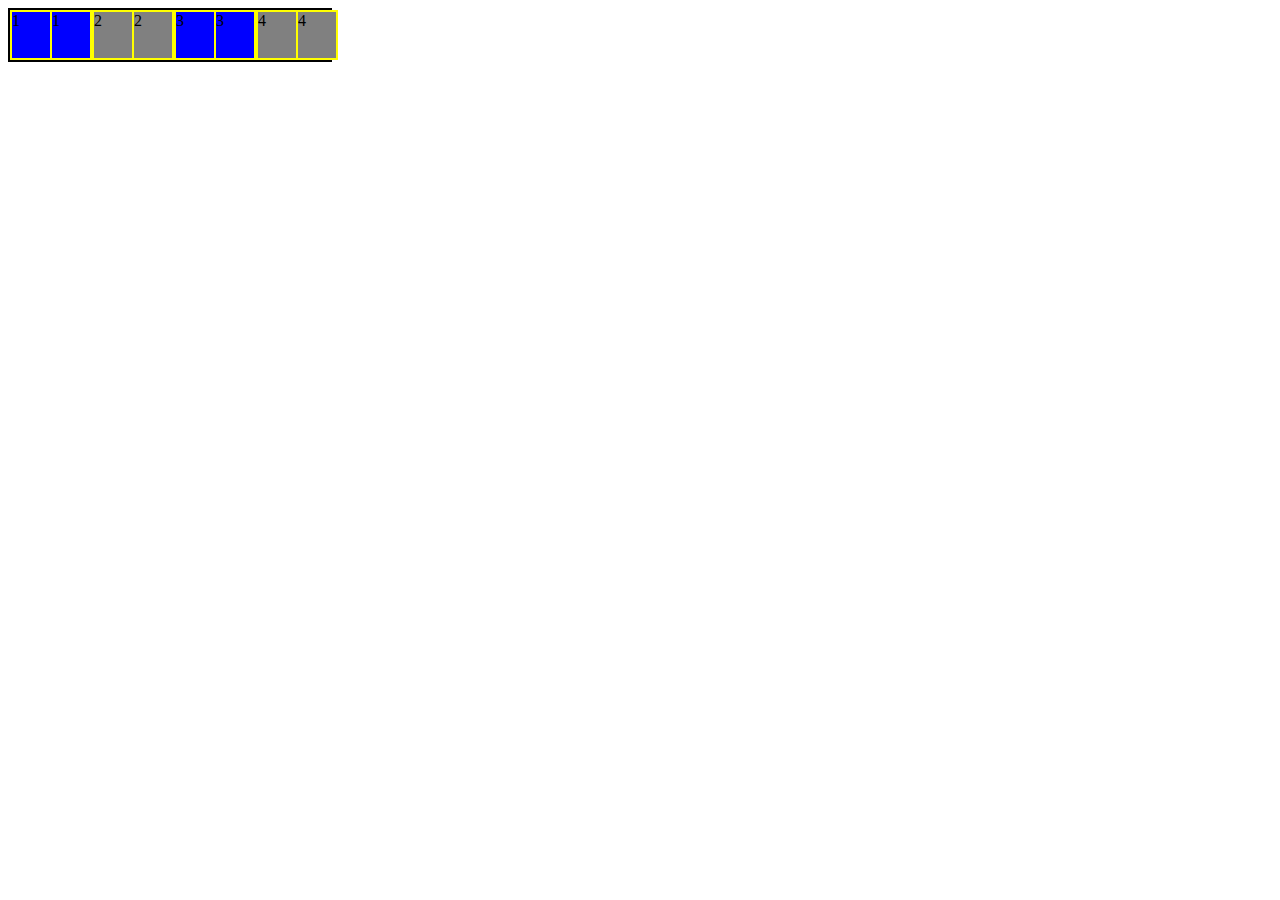
<file: day_2/css/work/index.html>
<!DOCTYPE html>
<html lang="en">
<head>
    <meta charset="UTF-8">
    <meta name="viewport" content="width=device-width, initial-scale=1.0">
    <title>Document</title>
    <link rel="stylesheet" href="style.css">
</head>
<body>
    <div id="container-box">
        <div class="box">
            <div class="class">1</div>
            <div class="class">1</div>
        </div>
        <div class="box">
            <div class="class">2</div>
            <div class="class">2</div>
        </div>
        <div class="box">
            <div class="class">3</div>
            <div class="class">3</div>            
        </div>
        <div class="box">
            <div class="class">4</div>
            <div class="class">4</div>            
        </div>
    </div>
</body>
</html>
</file>
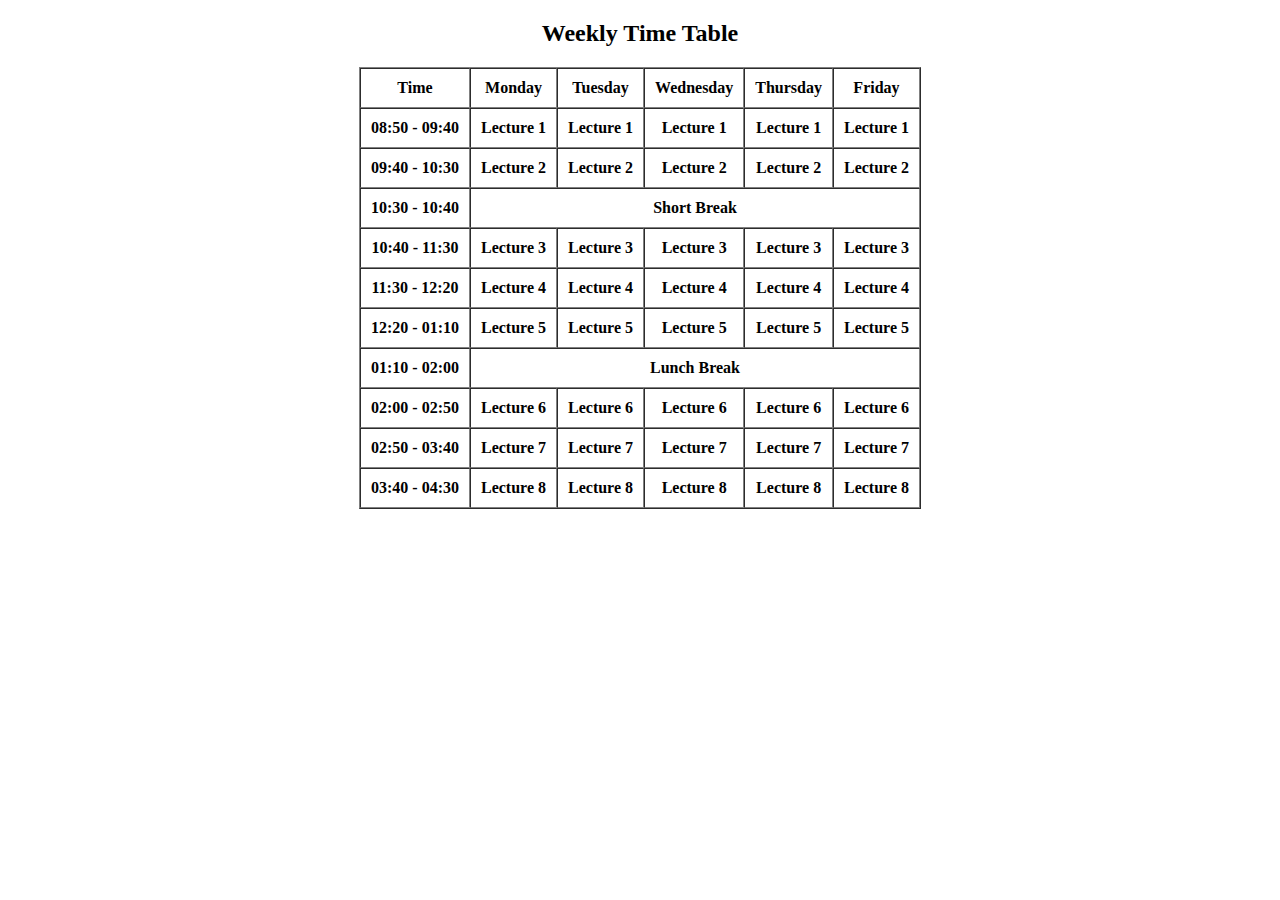
<file: Table.html>
<!DOCTYPE html>
<html>
<head>
  <title>Time Table</title>
</head>
<body>

  <h2 align="center">Weekly Time Table</h2>

  <table border="1" cellpadding="10" cellspacing="0" align="center">
    <tr>
      <th>Time</th>
      <th>Monday</th>
      <th>Tuesday</th>
      <th>Wednesday</th>
      <th>Thursday</th>
      <th>Friday</th>
    </tr>

    <tr>
      <th>08:50 - 09:40</th>
      <th> Lecture 1 </th>
      <th> Lecture 1 </th>
      <th> Lecture 1 </th>
      <th> Lecture 1 </th>
      <th> Lecture 1 </th> 
    </tr>

    <tr>
      <th>09:40 - 10:30</th>
      <th> Lecture 2 </th>
      <th> Lecture 2 </th>
      <th> Lecture 2 </th>
      <th> Lecture 2 </th>
      <th> Lecture 2 </th>     
    </tr>

    <tr>
      <th>10:30 - 10:40</th>
      <th colspan="6" align="center"><b>Short Break</b></th>
    </tr>

    <tr>
      <th>10:40 - 11:30</th>
      <th> Lecture 3 </th>
      <th> Lecture 3 </th>
      <th> Lecture 3 </th>
      <th> Lecture 3 </th>
      <th> Lecture 3 </th> 
    </tr>

    <tr>
      <th>11:30 - 12:20</th>
      <th> Lecture 4 </th>
      <th> Lecture 4 </th>
      <th> Lecture 4 </th>
      <th> Lecture 4 </th>
      <th> Lecture 4 </th>   
    </tr>

     <tr>
      <th>12:20 - 01:10</th>        
      <th> Lecture 5 </th>
      <th> Lecture 5 </th>
      <th> Lecture 5 </th>
      <th> Lecture 5 </th>
      <th> Lecture 5 </th> 
    </tr>

    <tr>
      <th>01:10 - 02:00</th>
      <th colspan="5" align="center"><b>Lunch Break</b></th>
    </tr>

    <tr>
      <th>02:00 - 02:50</th>
      <th> Lecture 6 </th>
      <th> Lecture 6 </th>
      <th> Lecture 6 </th>
      <th> Lecture 6 </th>
      <th> Lecture 6 </th> 
    </tr>

    <tr>
      <th>02:50 - 03:40</th>
      <th> Lecture 7 </th>
      <th> Lecture 7 </th>
      <th> Lecture 7 </th>
      <th> Lecture 7 </th>
      <th> Lecture 7 </th> 
    </tr>

    <tr>
      <th>03:40 - 04:30</th>
      <th> Lecture 8 </th>
      <th> Lecture 8 </th>
      <th> Lecture 8 </th>
      <th> Lecture 8 </th>
      <th> Lecture 8 </th> 
    </tr>

  </table>

</body>
</html>
</file>
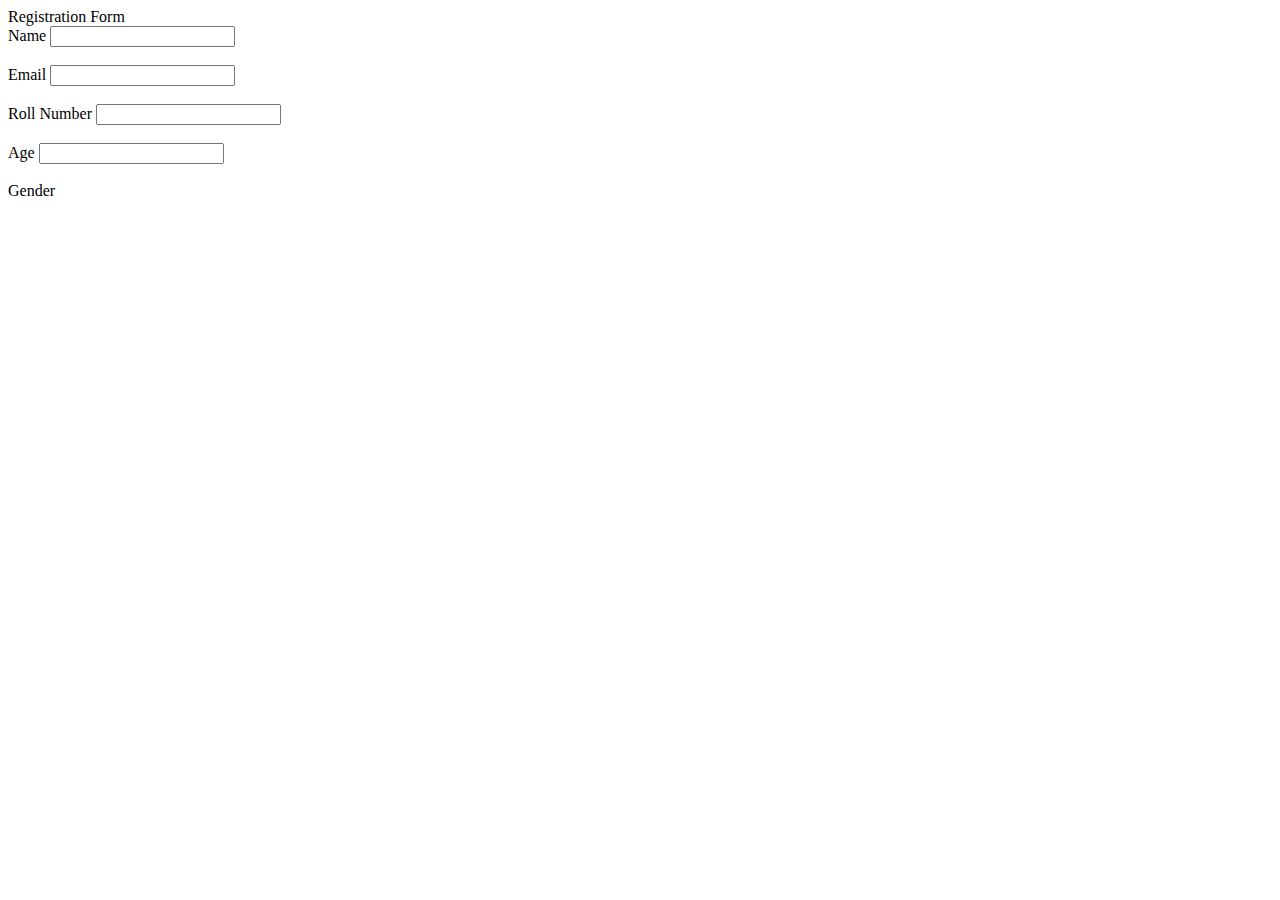
<file: Day_1/Form.html>
<!DOCTYPE html>
<html lang="en">
<head>
    <meta charset="UTF-8">
    <meta name="viewport" content="width=device-width, initial-scale=1.0">
    <title>Document</title>
</head>
<body>
    <header>Registration Form</header>

    <main>
        <form action="./welcome.html">
            <label>Name</label>
            <input type="text" name="name" id="Name">
            <br><br>
            <label>Email</label>
            <input type="email" name="email" id="Email">
            <br><br>
            <label>Roll Number</label>
            <input type="number" name="roll number" id="Roll Number">
            <br><br>
            <label>Age</label>
            <input type="number" name="age" id="Age">
            <br><br>
            <label>Gender</label>
            

            

        </form>
    </main>

    <footer>

    </footer>
    
</body>
</html>
</file>
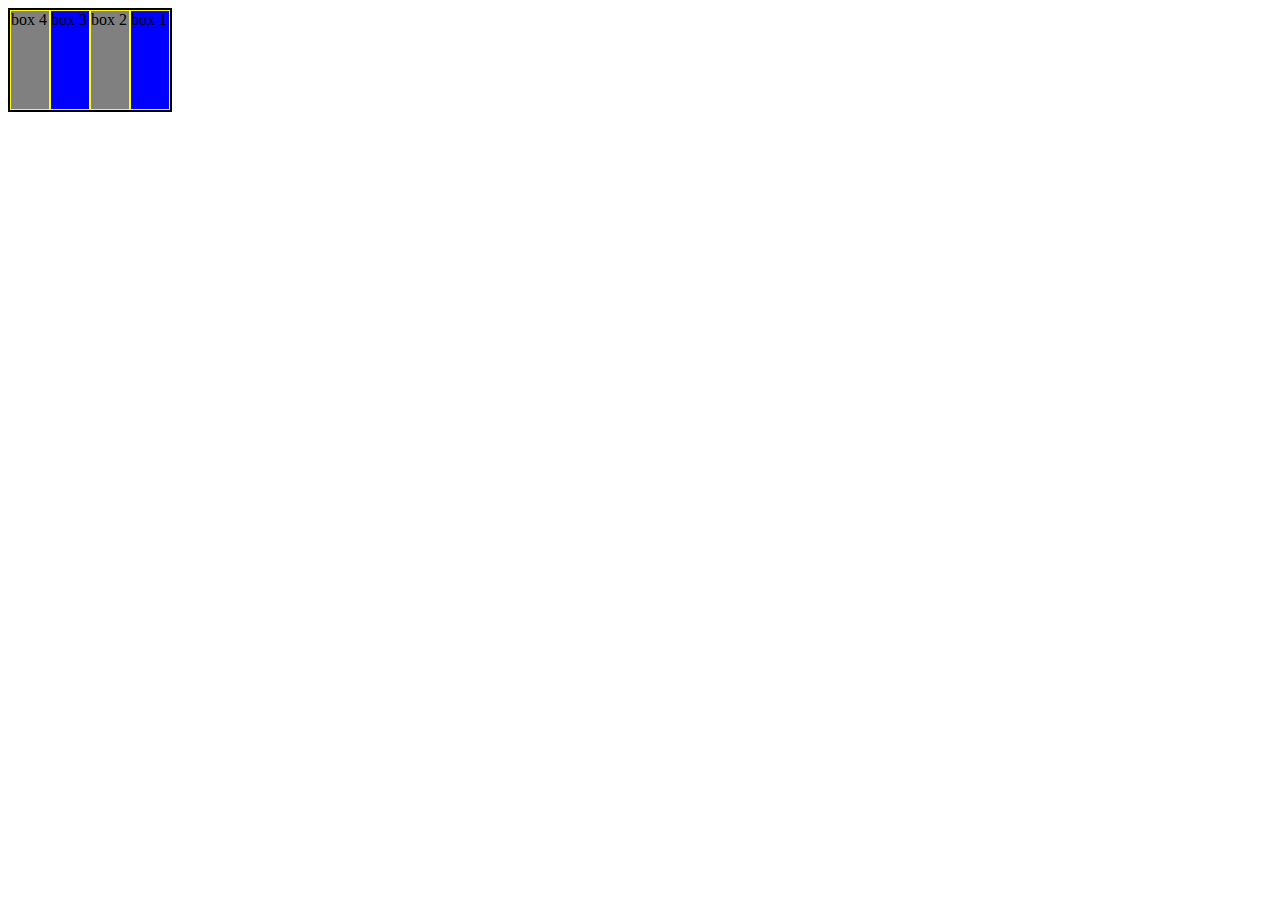
<file: day_2/css/flex.html>
<!DOCTYPE html>
<html lang="en">
<head>
    <meta charset="UTF-8">
    <meta name="viewport" content="width=device-width, initial-scale=1.0">
    <title>Document</title>
    <link rel="stylesheet" href="flex.css">
</head>
<body>
    <div id="container-box">
        <div class="box">box 1</div>
        <div class="box">box 2</div>
        <div class="box">box 3</div>
        <div class="box">box 4</div>
    </div>
</body>
</html>
</file>
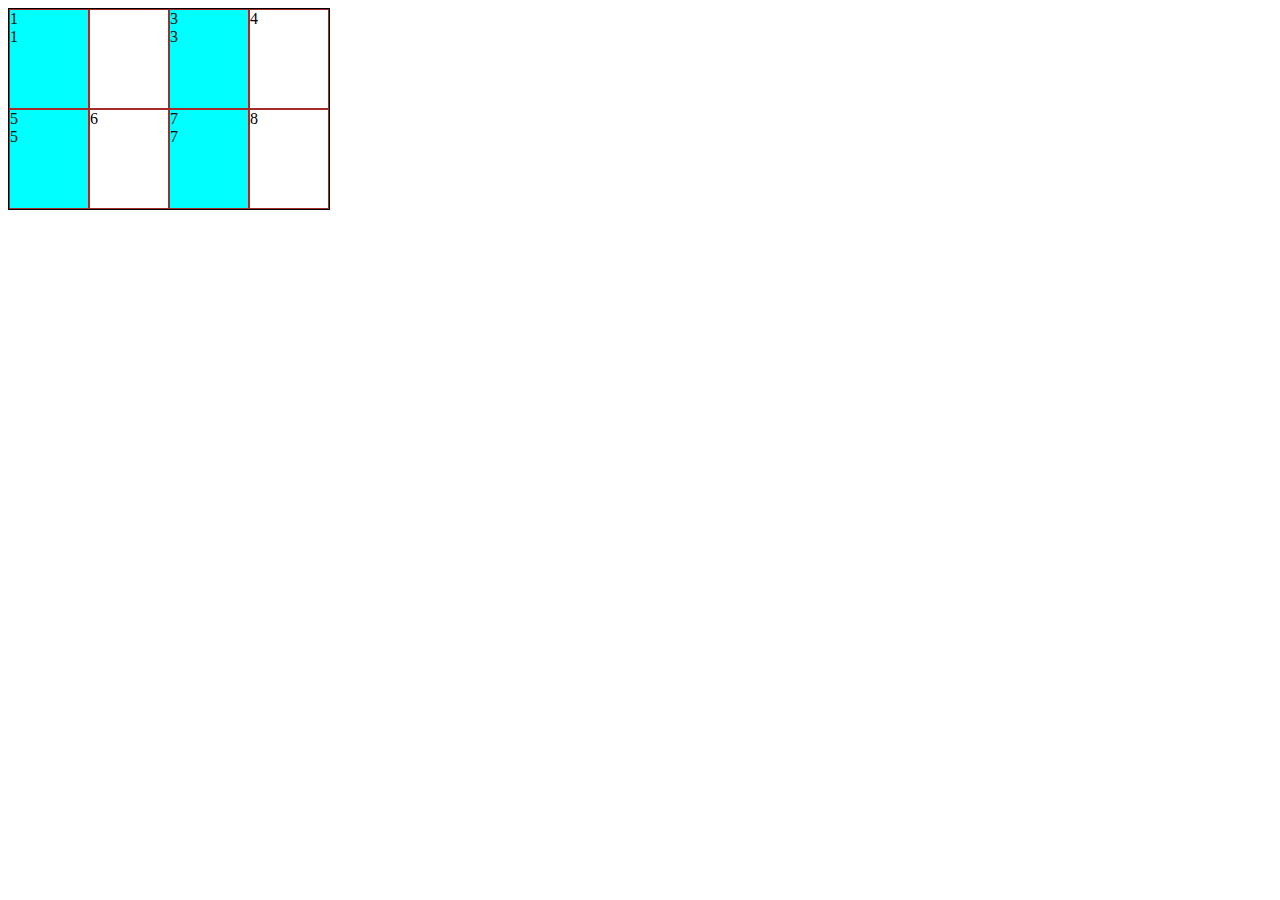
<file: day_2/css/grid/grid.html>
<!DOCTYPE html>
<html lang="en">
<head>
    <meta charset="UTF-8">
    <meta name="viewport" content="width=device-width, initial-scale=1.0">
    <title>Document</title>
    <link rel="stylesheet" href="grid.css">
</head>
<body>
    <div id="container-box">
        <div class="class">
            <div class="part">1</div>
            <div class="part">1</div>
        </div>
        <div class="class"></div>
        <div class="class">
            <div class="part">3</div>
            <div class="part">3</div>
        </div>
        <div class="class">4</div>
        <div class="class">
            <div class="part">5</div>
            <div class="part">5</div>
        </div>
        <div class="class">6</div>
        <div class="class">
            <div class="part">7</div>
            <div class="part">7</div>
        </div>
        <div class="class">8</div>
    </div>
</body>
</html>
</file>
<file: day_2/css/work/style.css>
#container-box{
    display: flex;
    width: 320px;
    height: 50px;
    border: 2px solid black;

}
.box{
    border: 1px solid yellow;
    width: 80px;
    height: auto;
}
.box:nth-child(1){
    display: flex;
}
.class{
    border: 1px solid yellow;
    width: 80px;
    height: auto;
}

.box:nth-child(2){
    display: flex;
}
.box:nth-child(3){
    display: flex;
}
.box:nth-child(4){
    display: flex;
}
.box:nth-child(1),:nth-child(3){
    background-color: blue;
}
.box:nth-child(2),:nth-child(4){
    background-color: gray;
}
</file>
<file: day_2/css/flex.css>
#container-box{
    display: flex;
    width: 160px;
    height: 100px;
    border: 2px solid black;
    flex-direction: row-reverse;
}
.box{
    border: 1px solid yellow;
    width: 40px;
    height: auto;
}
.box:nth-child(1),:nth-child(3){
    background-color: blue;
}
.box:nth-child(2),:nth-child(4){
    background-color: gray;
}
</file>
<file: day_2/css/grid/grid.css>
#container-box{
    display: grid;
    grid-template-rows: repeat(2,1fr);
    grid-template-columns: repeat(4,1fr);
    border: 1px solid;
    height: 200px;
    width: 320px;
}
.class{
    border: 1px solid brown;
}
.class:nth-child(1),
.class:nth-child(3),
.class:nth-child(5),
.class:nth-child(7){
    background-color: aqua;
}
</file>
